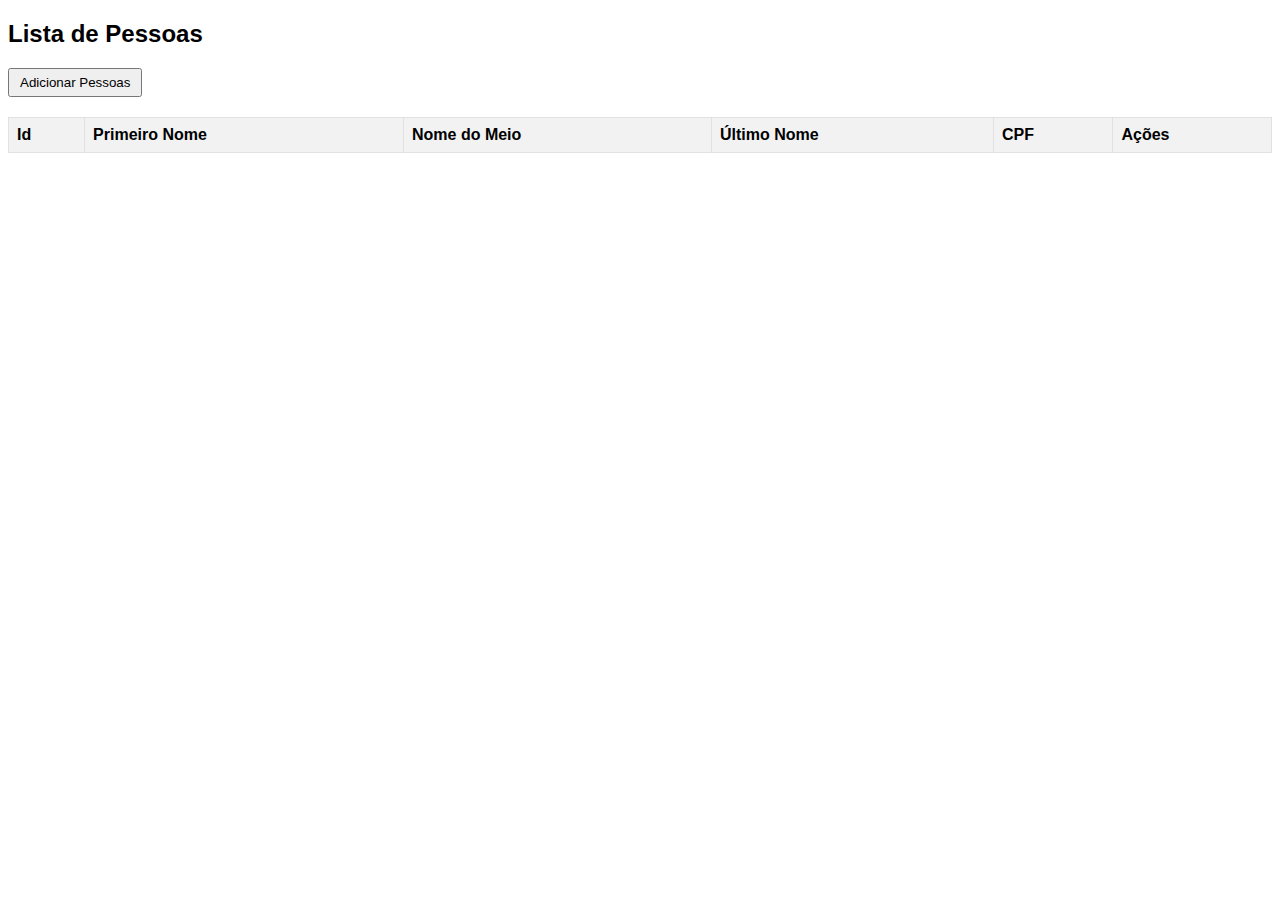
<file: Site/index.html>
<!DOCTYPE html>
<html lang="en">
<head>
    <meta charset="UTF-8">
    <meta name="viewport" content="width=device-width, initial-scale=1.0">
    <link rel="stylesheet"type="text/css"href="css/index.css"/>
    <title>Cadastro de Pessoas</title>
</head>
<body>
    <h2>Lista de Pessoas</h2>
    <button onclick = "abrirTelaCreate()">Adicionar Pessoas</button>

    <table>
        <thead>
            
                <th>Id</th>
                <th>Primeiro Nome</th>
                <th>Nome do Meio</th>
                <th>Último Nome</th>
                <th>CPF</th>
                <th>Ações</th>
            
        </thead>

        <tbody id="pessoa-lista">
        </tbody>
    </table>

    <script src="./js/index.js"></script>

</body>
</html>
</file>
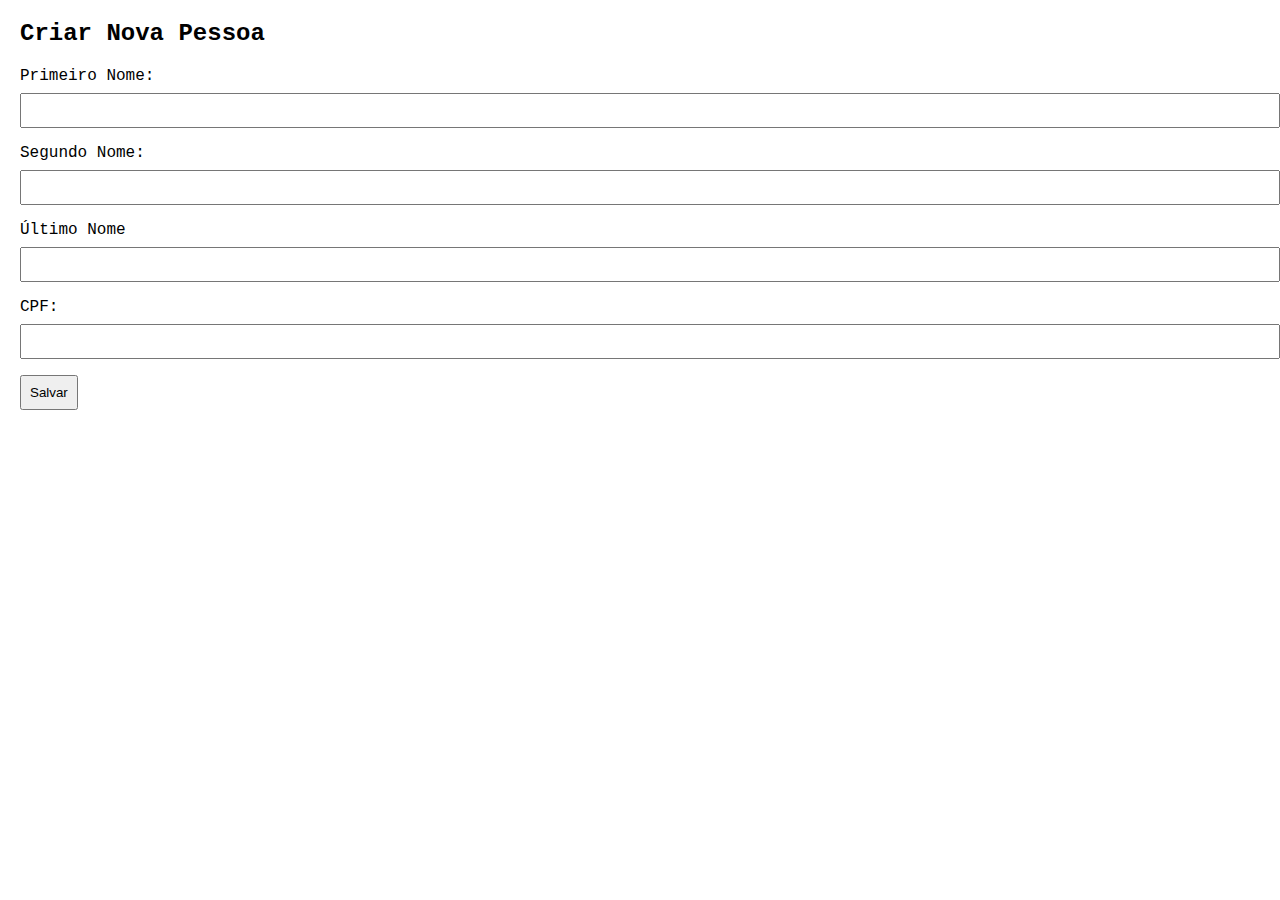
<file: Site/pages/create.html>
<!DOCTYPE html>
<html lang="en">
<head>
    <meta charset="UTF-8">
    <meta name="viewport" content="width=device-width, initial-scale=1.0">
    <link rel="stylesheet"href="../css/create.css">
    <title>Document</title>
</head>

<body>
    <h2>Criar Nova Pessoa</h2>
    <form id="create-form">
        <label for="firstname">Primeiro Nome:</label>
        <input type="text"id="firstname" required>

        <label for="middleName">Segundo Nome:</label>
        <input type="text" id="middleName">

        <label for="lastname">Último Nome</label>
        <input type="text" id="lastname" required>

        <label for="cpf">CPF:</label>
        <input type="text" id="cpf" required>
        
        <button type="button" onclick="createPessoa()">Salvar</button>
   
    </form>
    <script src="../js/create.js"></script>

</body>
</html>
</file>
<file: Site/css/index.css>
body{
    font-family: 'Lucida Sans', 'Lucida Sans Regular', 'Lucida Grande', 'Lucida Sans Unicode', Geneva, Verdana, sans-serif
}

table{
    width: 100%;
    border-collapse: collapse;
    margin-top: 20px;
}

th, td{
    border: 1px solid #dddd;
    text-align: left;
    padding: 8px;
}

th{
    background-color: #f2f2f2;
}

button{
    cursor:pointer;
    padding: 5px 10px
}
</file>
<file: Site/css/create.css>
body{
    font-family: 'Courier New', Courier, monospace;
    margin: 20px;
}
label{
    display: block;
    margin-bottom: 8px;
}
input{
    width: 100%;
    padding: 8px;
    margin-bottom: 16px;
}
button{
    cursor: pointer;
    padding: 8px;
}
</file>
